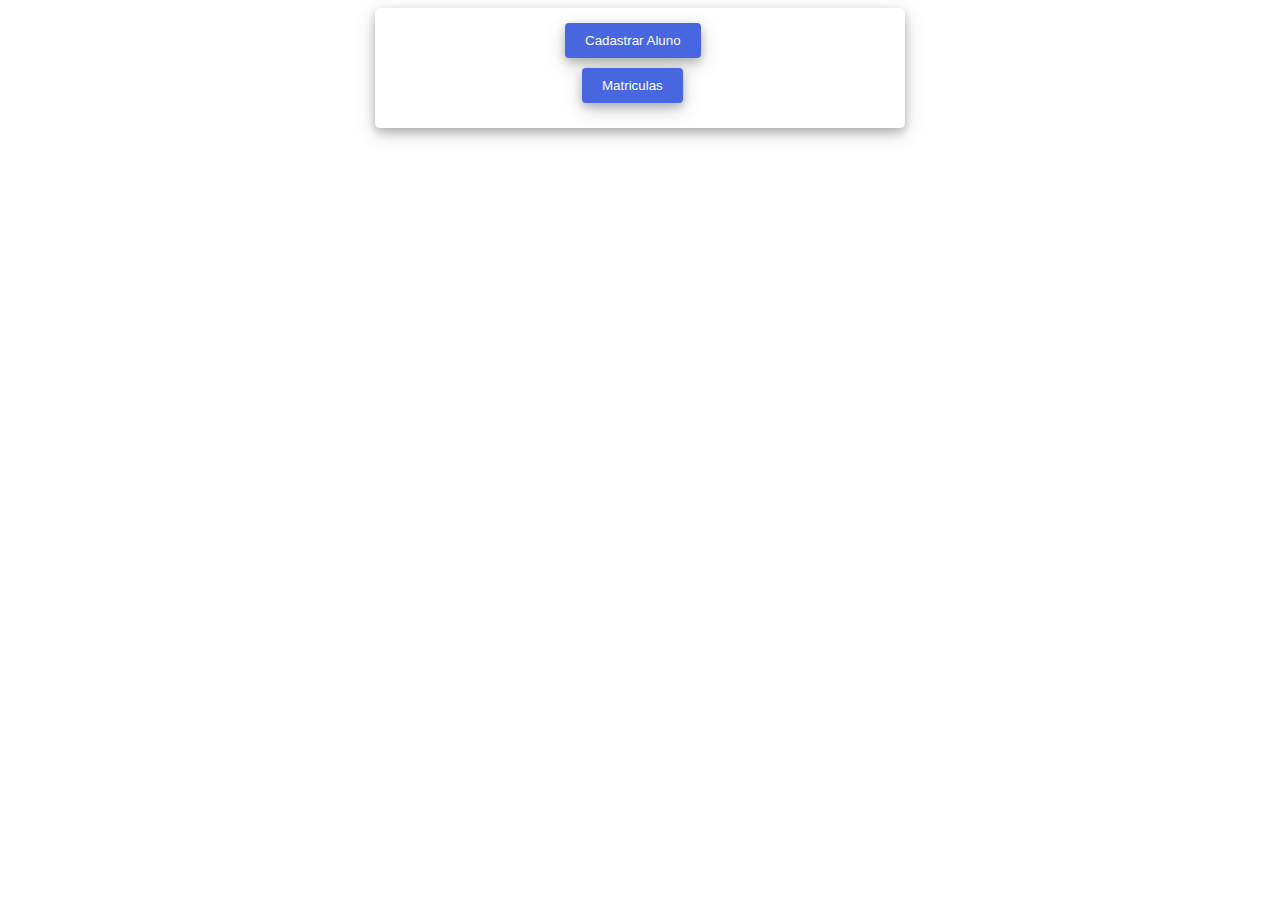
<file: index.html>
<!doctype html>
<html>
<head>
<meta charset="utf-8">
<title>AC06</title>
<meta charset="utf-8"/>
<meta http-equiv="X-UA-Compatible" content="IE=edge">
<meta name="viewport" content="width=device-width, initial-scale=1">
<link rel="stylesheet" type="text/css" media="screen" href="css/estilo.css" />
<script defer async src="js/scripts.js"></script>
</head>
<body>

<div class="container">

	
	<div class="btnaluno">
	<a href="aluno.html"><input type="submit" value="Cadastrar Aluno" /></a>
	</div>

	<div class="matricula">
	<a href="matricula.html"><input type="submit" value="Matriculas" /></a>
	</div>
	
</div>





</body>
</html>
</file>
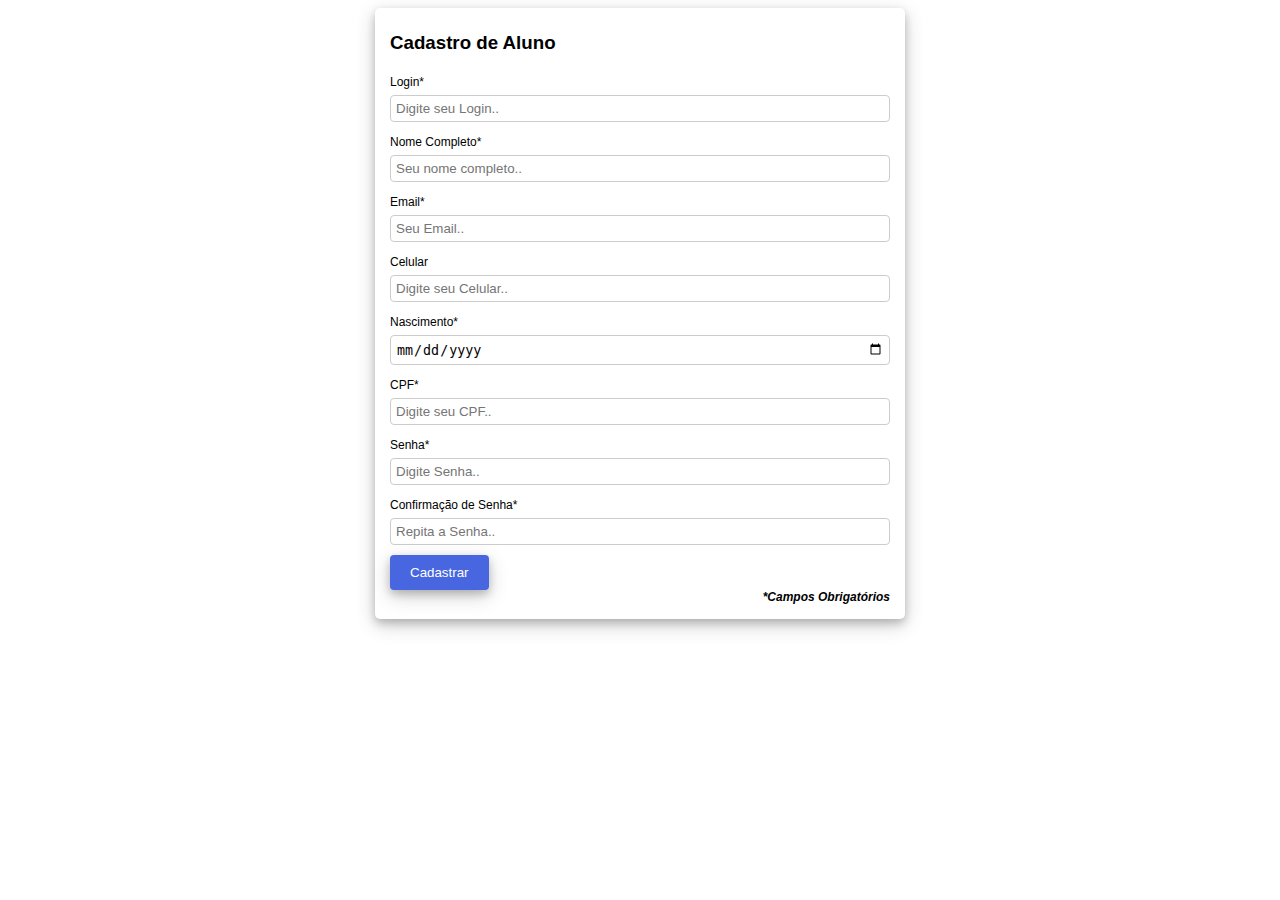
<file: aluno.html>
<!DOCTYPE html>
<html>

<head>
<title>Cadastro de Aluno</title>
<meta charset="utf-8"/>
<meta http-equiv="X-UA-Compatible" content="IE=edge">
<meta name="viewport" content="width=device-width, initial-scale=1">
<link rel="stylesheet" type="text/css" media="screen" href="css/estilo.css" />
<script defer async src="js/scripts.js"></script>
</head>

<body>

<div class="container">
 <h3>Cadastro de Aluno</h3>
 
  <form id="cad_aluno" action="" method="POST">
    <label>Login*</label>
    <input type="text" id="login" placeholder="Digite seu Login.."/>

    <label>Nome Completo*</label>
    <input type="text" id="nomecompleto" placeholder="Seu nome completo.."/>
    
    <label>Email*</label>
    <input type="email" id="email" placeholder="Seu Email.." />
    
    <label>Celular</label>
    <input type="number" id="celular" placeholder="Digite seu Celular.." />
    
    <label>Nascimento*</label>
    <input type="date" id="nascimento" />

    <label>CPF*</label>
    <input type="number" id="cpf" name="cpf" placeholder="Digite seu CPF.." />

    <label>Senha*</label>
    <input type="password"  id="senha" placeholder="Digite Senha.." pattern="(?=.*\d)(?=.*[a-z]).{8,}" title="A senha deve possuir ao menos um número e uma letra, e pelo menos 8 ou mais caracteres" />

    <label>Confirmação de Senha*</label>
    <input type="password" id="confirmsenha" placeholder="Repita a Senha.."/>

 
    <input type="submit" value="Cadastrar"/>
  </form>
  	<p class="campos"><strong><em>*Campos Obrigatórios</em></strong></p>
 </div>
 
</body>
</html>
</file>
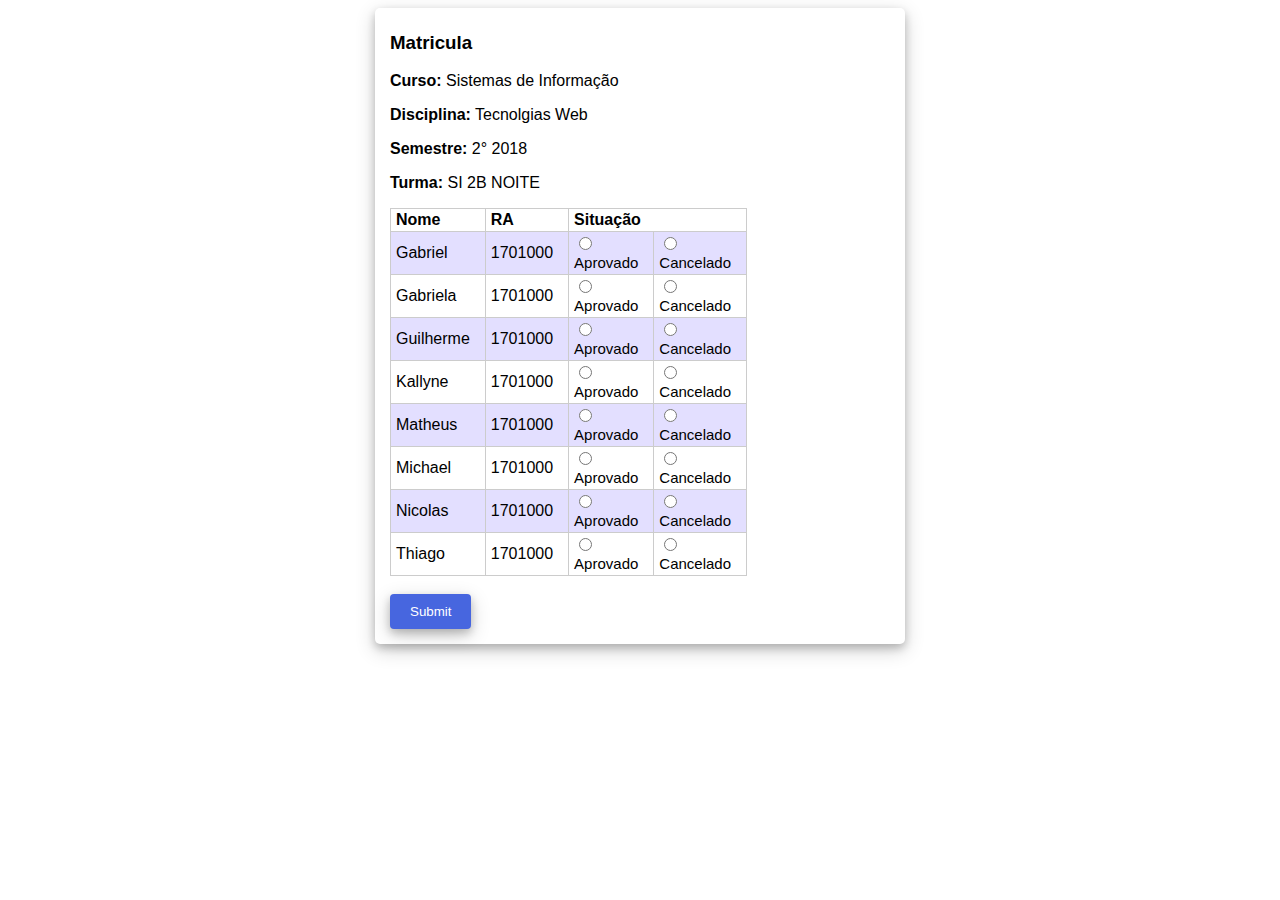
<file: matricula.html>
<!doctype html>
<html>
<head>
<title>Matricula</title>
<meta charset="utf-8">
<meta http-equiv="X-UA-Compatible" content="IE=edge">
<meta charset="utf-8"/>
<meta name="viewport" content="width=device-width, initial-scale=1">
<link rel="stylesheet" type="text/css" media="screen" href="css/estilo.css" />
<script defer async src="js/scripts.js"></script>
</head>
<body>

<div class="container">
<h3>Matricula</h3>
	<p><strong>Curso:</strong> Sistemas de Informação</p>
	<p><strong>Disciplina:</strong> Tecnolgias Web</p>
	<p><strong>Semestre:</strong> 2° 2018</p>
	<p><strong>Turma:</strong> SI 2B NOITE</p>

<form id="inscritos" action="" method="POST">
	<table width="200" border="1">
   	<tr>
   		<th>Nome</th>
   		<th>RA</th>
   		<th colspan="2">Situação</th>
   		
   	</tr>
    <tr>
      <td>Gabriel</td>
      <td>1701000</td>
      <td>
       <input type="radio" id="a1" name="situacao" value="a01"/>
       <label class="situacao">Aprovado</label>
  	  </td>
  	  <td>
  	  	<input type="radio" id="c1" name="situacao" value="c01"/>
  	  	<label class="situacao">Cancelado</label>
  	  </td>
    </tr>
    
    <tr>
      <td>Gabriela</td>
      <td>1701000</td>
      <td>
       <input type="radio" id="a2" name="situacao02" value="a02"/>
       <label class="situacao">Aprovado</label>
  	  </td>
  	  <td>
  	  	<input type="radio" id="c2" name="situacao02" value="c02"/>
  	  	<label class="situacao">Cancelado</label>
  	  </td>
    </tr>
    
    <tr>
      <td>Guilherme</td>
      <td>1701000</td>
      <td>
       <input type="radio" id="a3" name="situacao03" value="a03"/>
       <label class="situacao">Aprovado</label>
  	  </td>
  	  <td>
  	  	<input type="radio" id="c3" name="situacao03" value="c03"/>
  	  	<label class="situacao">Cancelado</label>
  	  </td>
    </tr>
    
     <tr>
      <td>Kallyne</td>
      <td>1701000</td>
      <td>
       <input type="radio" id="a4" name="situacao04" value="a04"/>
       <label class="situacao">Aprovado</label>
  	  </td>
  	  <td>
  	  	<input type="radio" id="c4" name="situacao04" value="c04"/>
  	  	<label class="situacao">Cancelado</label>
  	  </td>
    </tr>
    
     <tr>
      <td>Matheus</td>
      <td>1701000</td>
      <td>
       <input type="radio" id="a5" name="situacao05" value="a05"/>
       <label class="situacao">Aprovado</label>
  	  </td>
  	  <td>
  	  	<input type="radio" id="c5" name="situacao05" value="c05"/>
  	  	<label class="situacao">Cancelado</label>
  	  </td>
    </tr>
    
     <tr>
      <td>Michael</td>
      <td>1701000</td>
      <td>
       <input type="radio" id="a6" name="situacao06" value="a06"/>
       <label class="situacao">Aprovado</label>
  	  </td>
  	  <td>
  	  	<input type="radio" id="c6" name="situacao06" value="c06"/>
  	  	<label class="situacao">Cancelado</label>
  	  </td>
    </tr>
    
     <tr>
      <td>Nicolas</td>
      <td>1701000</td>
      <td>
       <input type="radio" id="a7" name="situacao07" value="a07"/>
       <label class="situacao">Aprovado</label>
  	  </td>
  	  <td>
  	  	<input type="radio" id="c7" name="situacao07" value="c07"/>
  	  	<label class="situacao">Cancelado</label>
  	  </td>
    </tr>
    
    <tr>
      <td>Thiago</td>
      <td>1701000</td>
      <td>
      
       <input type="radio" id="a8" name="situacao08" value="a08"/>
       <label class="situacao">Aprovado</label>
  	  </td>
  	  <td>
  	  	<input type="radio" id="c8" name="situacao08" value="c08"/>
  	  	<label class="situacao">Cancelado</label>
  	  </td>
    </tr>
      
</table>

<br>
		
<input type="submit" value="Submit">

		
</form>

</div>
</body>
</html>
</file>
<file: css/estilo.css>
body {font-family: Arial, Helvetica, sans-serif;}

label {
	font-size: 12px;
}

label.situacao {
	font-size: 15px;
}

p.campos {
	font-size: 12px;
	text-align: right;
	margin: 0;
	padding: 0;
}

table {
    border-collapse: collapse;
    width: 0%;
}

td, th {
    border: 1px solid #ccc;
    text-align: left;
    padding: 2px 15px 2px 5px;
	
}

tr:nth-child(even) {
    background-color: #E3DFFF;
}

input[type=text], 
input[type=password], 
input[type=number], 
input[type=date],
input[type=email]
{
    width: 100%;
    padding: 5px;
    border: 1px solid #ccc;
    border-radius: 4px;
    box-sizing: border-box;
    margin-top: 5px;
    margin-bottom: 10px;
    resize: vertical;
	
}

input[type=submit] {
    background-color: #4766DF;
    color: white;
    padding: 10px 20px;
    border: none;
    border-radius: 4px;
    cursor: pointer;
	box-shadow: 0 4px 8px 0 rgba(0, 0, 0, 0.2), 0 6px 20px 0 rgba(0, 0, 0, 0.19);
	
}

input[type=submit]:hover {
    background-color: #3315Cb;
}

.container {
	width: 500px;
	height: auto;
	margin-right: auto;
	margin-left: auto;
    border-radius: 5px;
    padding: 5px 15px 15px 15px;
	box-shadow: 0 4px 8px 0 rgba(0, 0, 0, 0.2), 0 6px 20px 0 rgba(0, 0, 0, 0.19);
}

.btnaluno {
	width: 150px;
	height: auto;
	margin: 10px;
	margin-right: auto;
	margin-left: auto;
}

.matricula {
	width: 150px;
	position: relative;
	left:17px;
	height: auto;
	margin: 10px;
	margin-right: auto;
	margin-left: auto;
}
</file>
